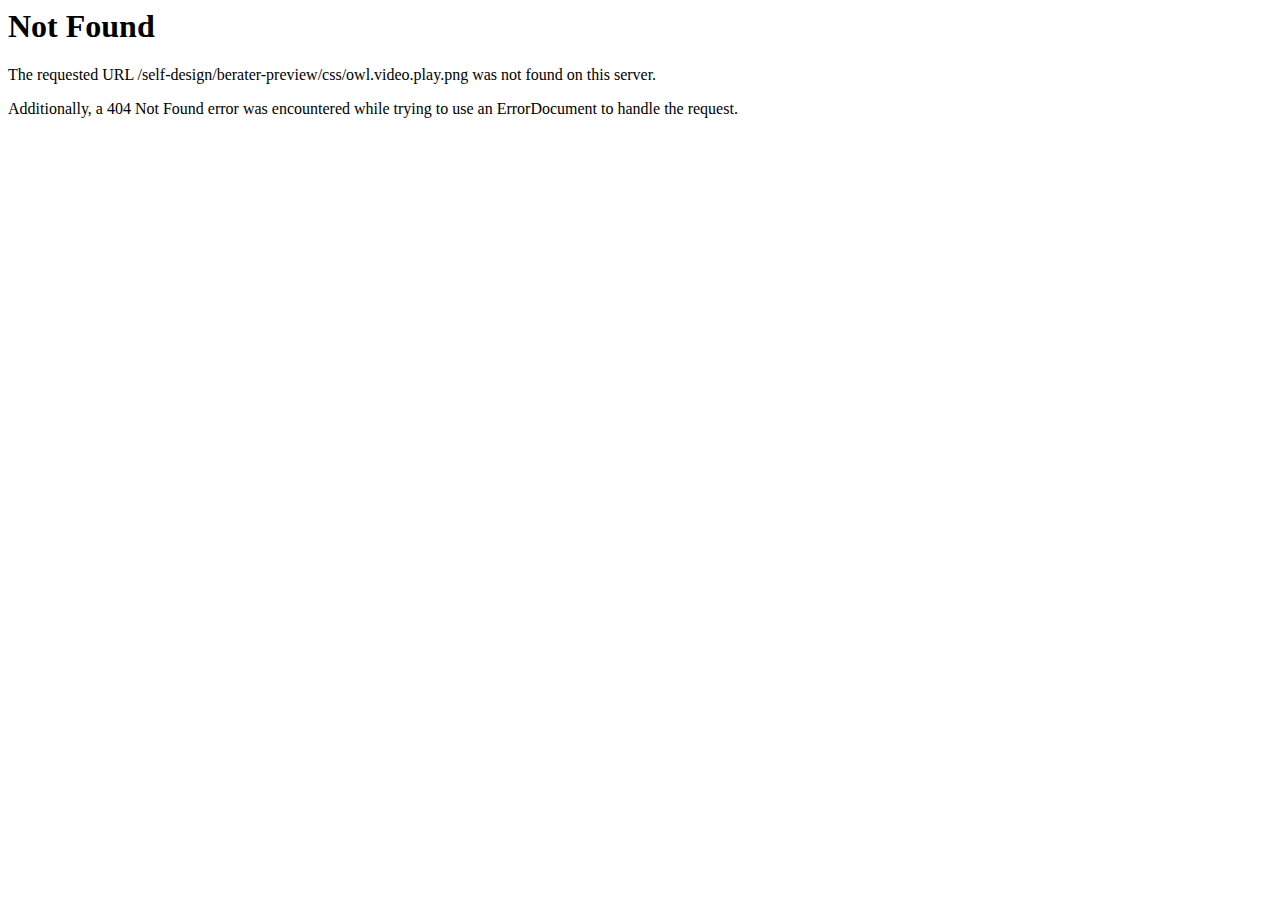
<file: css/owl.video.play.html>
<!DOCTYPE HTML PUBLIC "-//IETF//DTD HTML 2.0//EN">
<html><head>
<title>404 Not Found</title>
</head><body>
<h1>Not Found</h1>
<p>The requested URL /self-design/berater-preview/css/owl.video.play.png was not found on this server.</p>
<p>Additionally, a 404 Not Found
error was encountered while trying to use an ErrorDocument to handle the request.</p>
</body></html>
</file>
